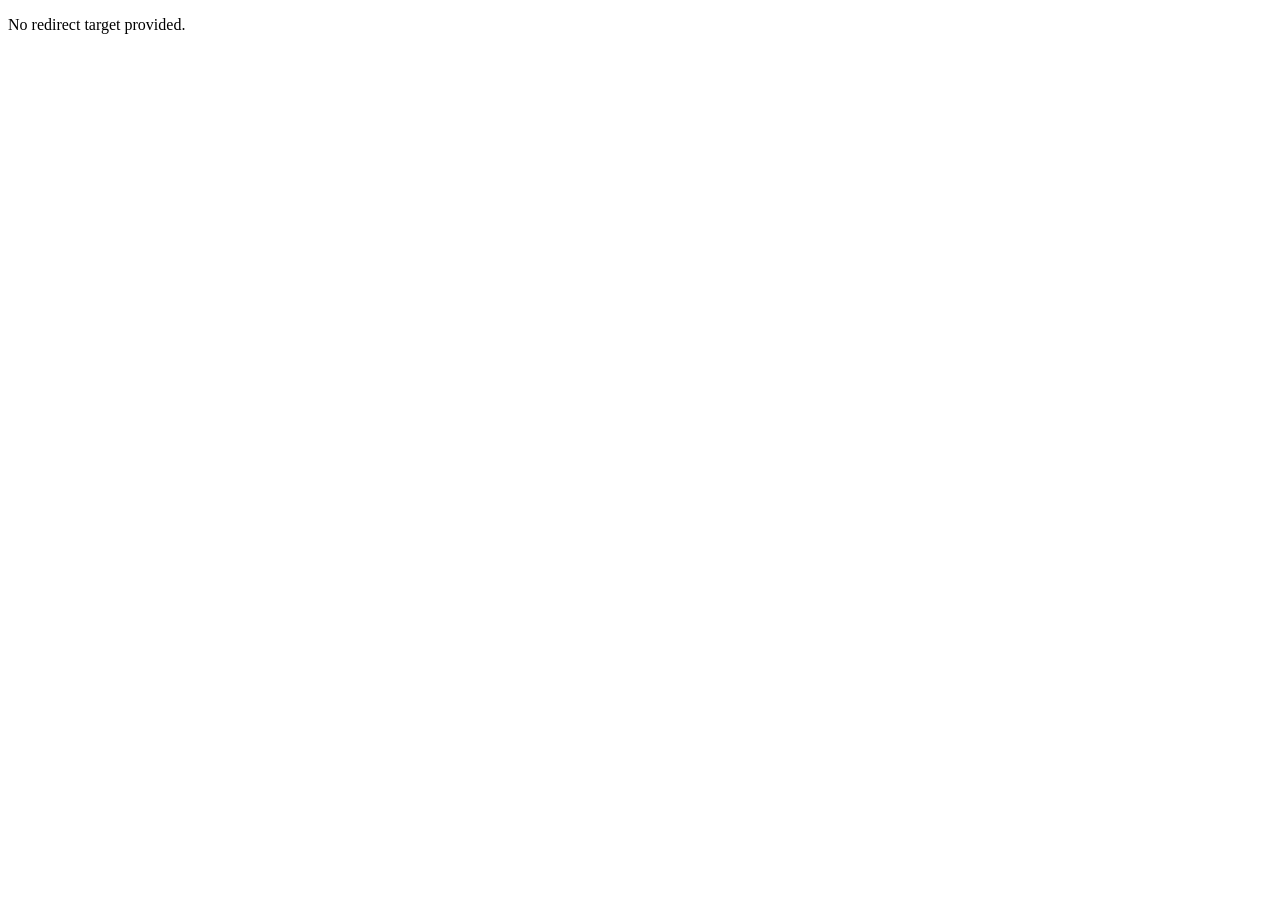
<file: redirect.html>
<!DOCTYPE html>
<html lang="en">
<head>
  <meta charset="UTF-8">
  <title>Trigger repo install</title>
  <meta name="viewport" content="width=device-width, initial-scale=1">
  <script>
    window.onload = () => {
      const params = new URLSearchParams(window.location.search);
      const target = params.get('r');
      if (!target) {
        document.body.innerHTML = '<p>No redirect target provided.</p>';
        return;
      }

      // Display link in case automatic redirect fails
      document.body.innerHTML = `
        <p>Redirecting to:</p>
        <p><a id="link" href="${target}">${target}</a></p>
      `;

      // Try to perform the redirect
      try {
        window.location.href = target;
      } catch (e) {
        console.error('Redirect failed:', e);
      }
    };
  </script>
</head>
<body>
  <p>Redirecting...</p>
</body>
</html>
</file>
